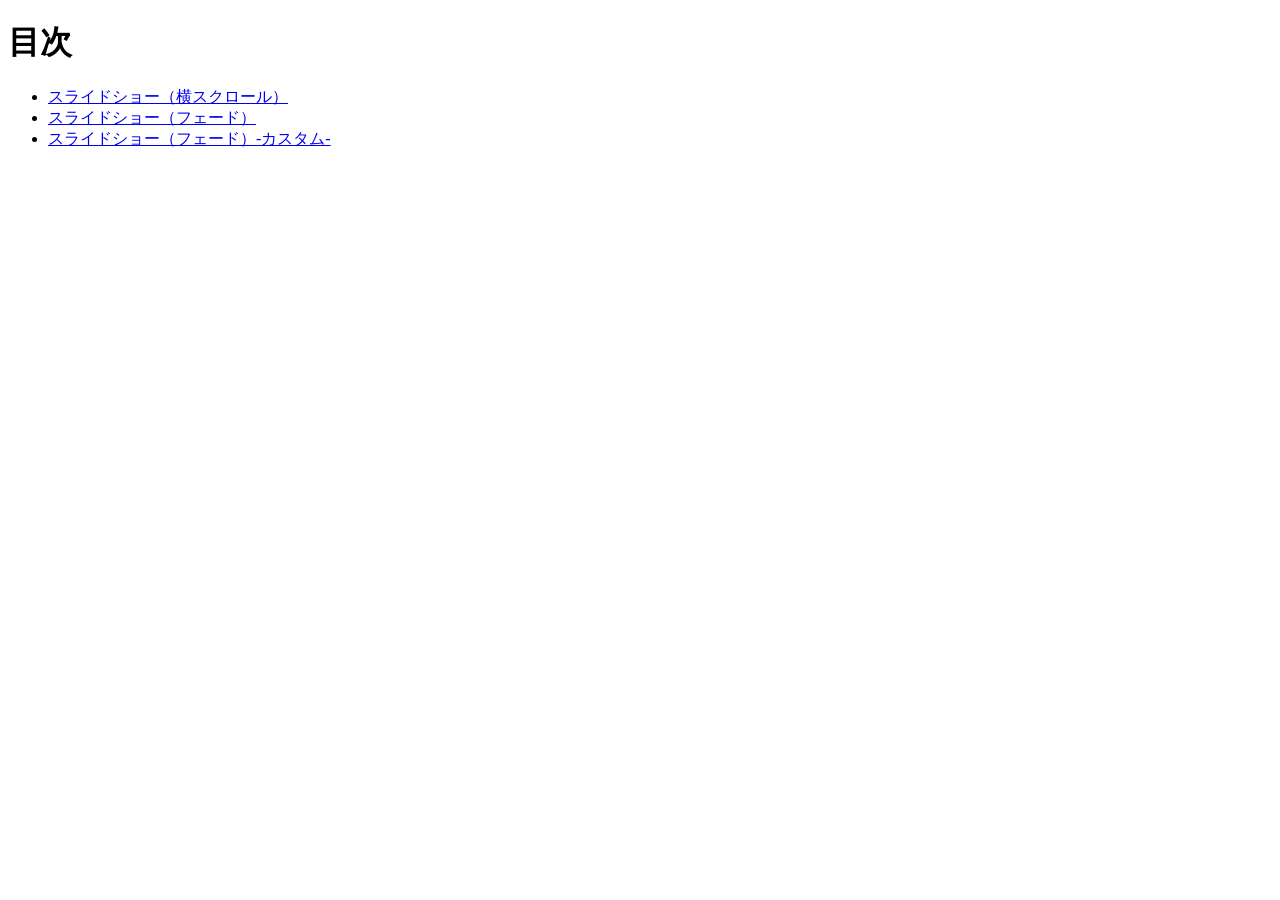
<file: index.html>
<!DOCTYPE html>
<html lang="ja">
<head>
    <meta charset="UTF-8">
    <meta name="viewport" content="width=device-width, initial-scale=1.0">
    <title>20261015-js</title>
</head>
<body>
    <h1>目次</h1>
    <ul>
        <li><a href="slideshow-scroll/index.html">スライドショー（横スクロール）</a></li>
        <li><a href="slideshow-fade/index.html">スライドショー（フェード）</a></li>
        <li><a href="slideshow-fade-custom/index.html">スライドショー（フェード）-カスタム-</a></li>
    </ul>
</body>
</html>
</file>
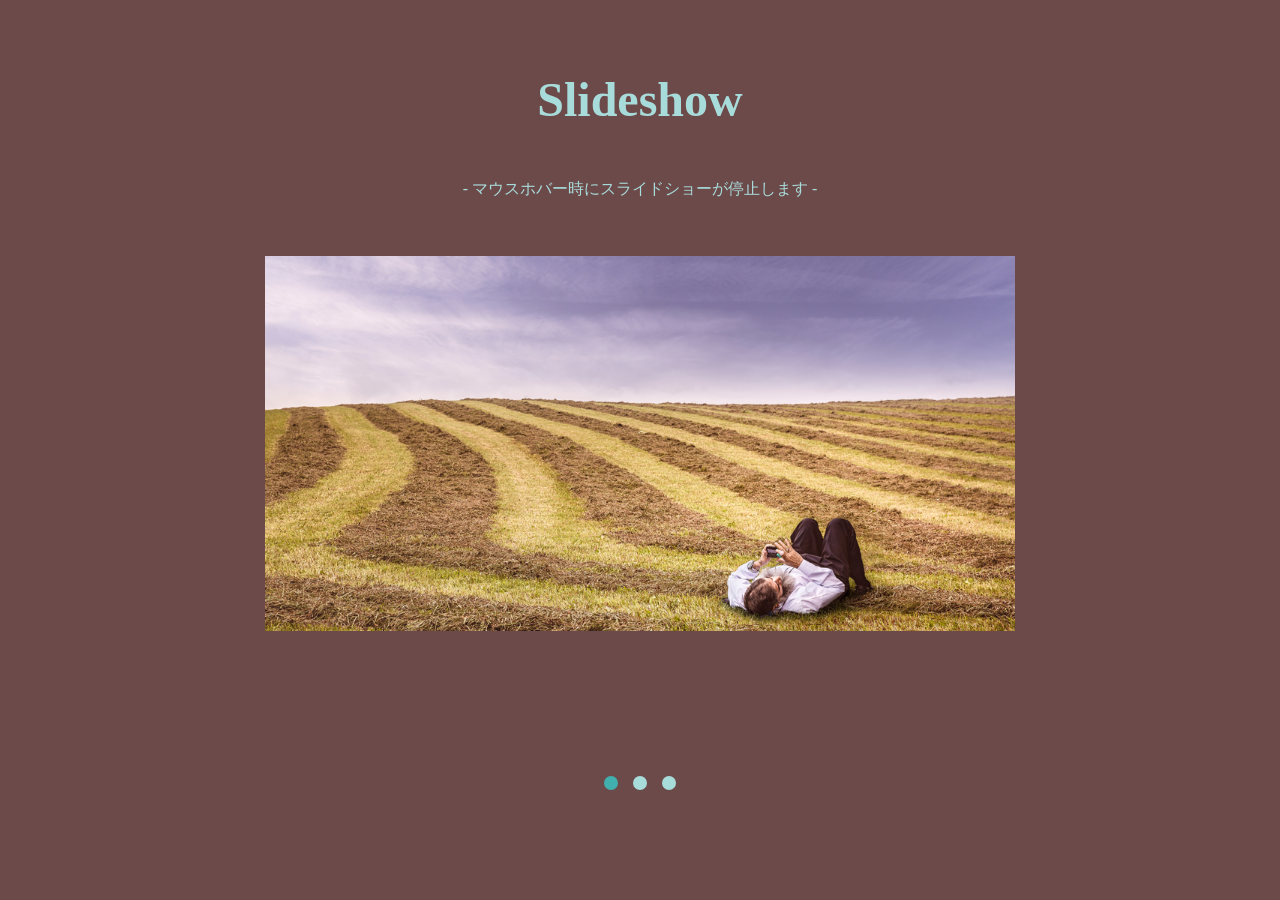
<file: slideshow-fade-custom/index.html>
<!DOCTYPE html>
<html lang="">

<head>
    <meta charset="UTF-8">
    <meta name="viewport" content="width=device-width, initial-scale=1.0">

    <!-- jQuery本体 -->
    <script src="https://code.jquery.com/jquery-3.7.1.min.js"
        integrity="sha256-/JqT3SQfawRcv/BIHPThkBvs0OEvtFFmqPF/lYI/Cxo=" crossorigin="anonymous"></script>
    <script src="js/script.js"></script>

    <link rel="stylesheet" href="css/style.css">

    <title>スライドショー（フェード）</title>
</head>

<body>
    <div id="wrapper">
        <header>
            <h1>Slideshow</h1>
            <p>- マウスホバー時にスライドショーが停止します -</p>
        </header>

        <div id="slide">
            <ul>
                <li><img src="img/img1.jpg" alt="img1"></li>
                <li><img src="img/img2.jpg" alt="img2"></li>
                <li><img src="img/img3.jpg" alt="img3"></li>
            </ul>
        </div>
        
        <div id="button">
            <ul>
                <li><a href="#" class="target">1</a></li>
                <li><a href="#">2</a></li>
                <li><a href="#">3</a></li>
            </ul>
        </div>
    </div>
</body>

</html>
</file>
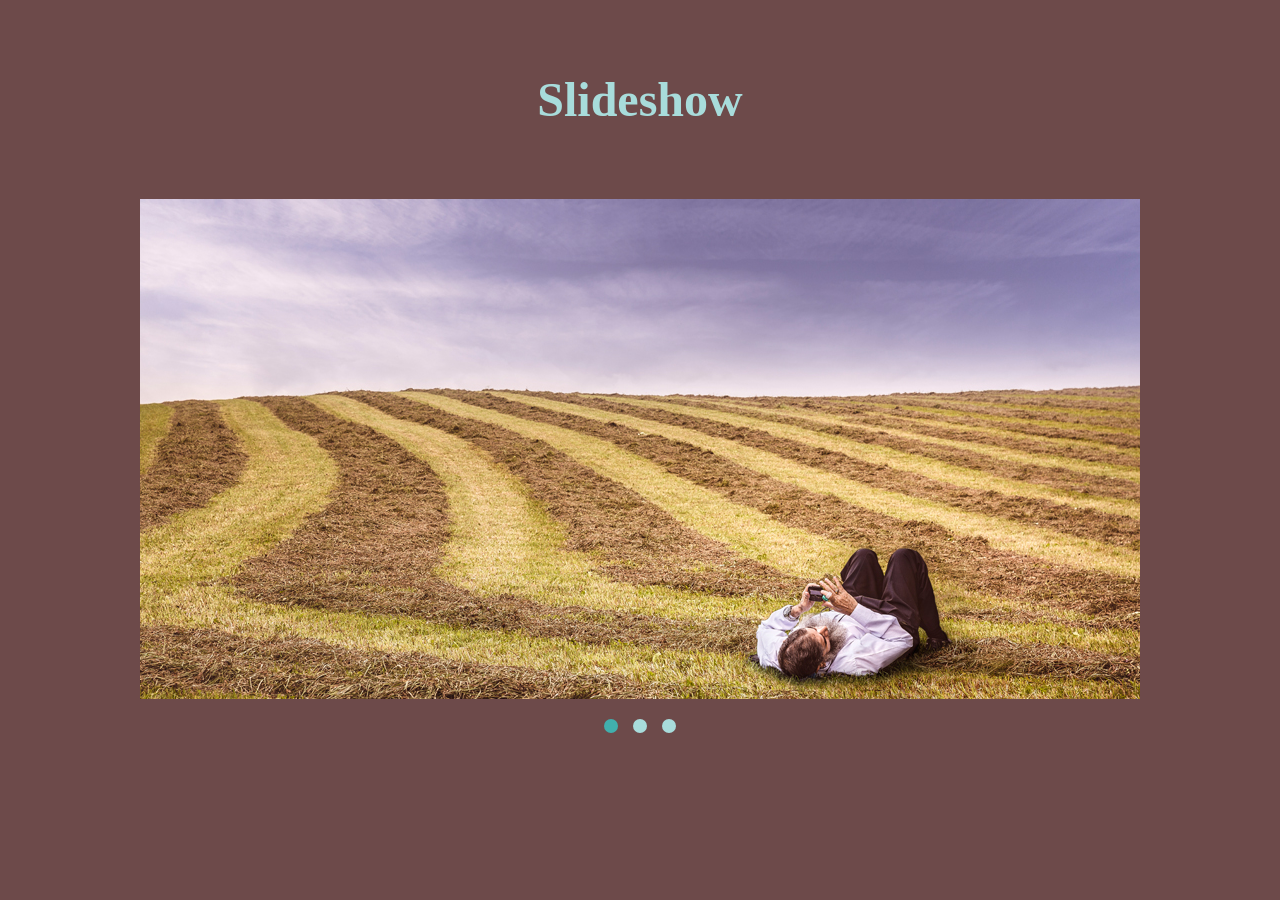
<file: slideshow-fade/index.html>
<!DOCTYPE html>
<html lang="">

<head>
    <meta charset="UTF-8">
    <meta name="viewport" content="width=device-width, initial-scale=1.0">

    <!-- jQuery本体 -->
    <script src="https://code.jquery.com/jquery-3.7.1.min.js"
        integrity="sha256-/JqT3SQfawRcv/BIHPThkBvs0OEvtFFmqPF/lYI/Cxo=" crossorigin="anonymous"></script>
    <script src="js/script.js"></script>

    <link rel="stylesheet" href="css/style.css">

    <title>スライドショー（フェード）</title>
</head>

<body>
    <div id="wrapper">
        <header>
            <h1>Slideshow</h1>
        </header>

        <div id="slide">
            <ul>
                <li><img src="img/img1.jpg" alt="img1"></li>
                <li><img src="img/img2.jpg" alt="img2"></li>
                <li><img src="img/img3.jpg" alt="img3"></li>
            </ul>
        </div>
        
        <div id="button">
            <ul>
                <li><a href="#" class="target">1</a></li>
                <li><a href="#">2</a></li>
                <li><a href="#">3</a></li>
            </ul>
        </div>
    </div>
</body>

</html>
</file>
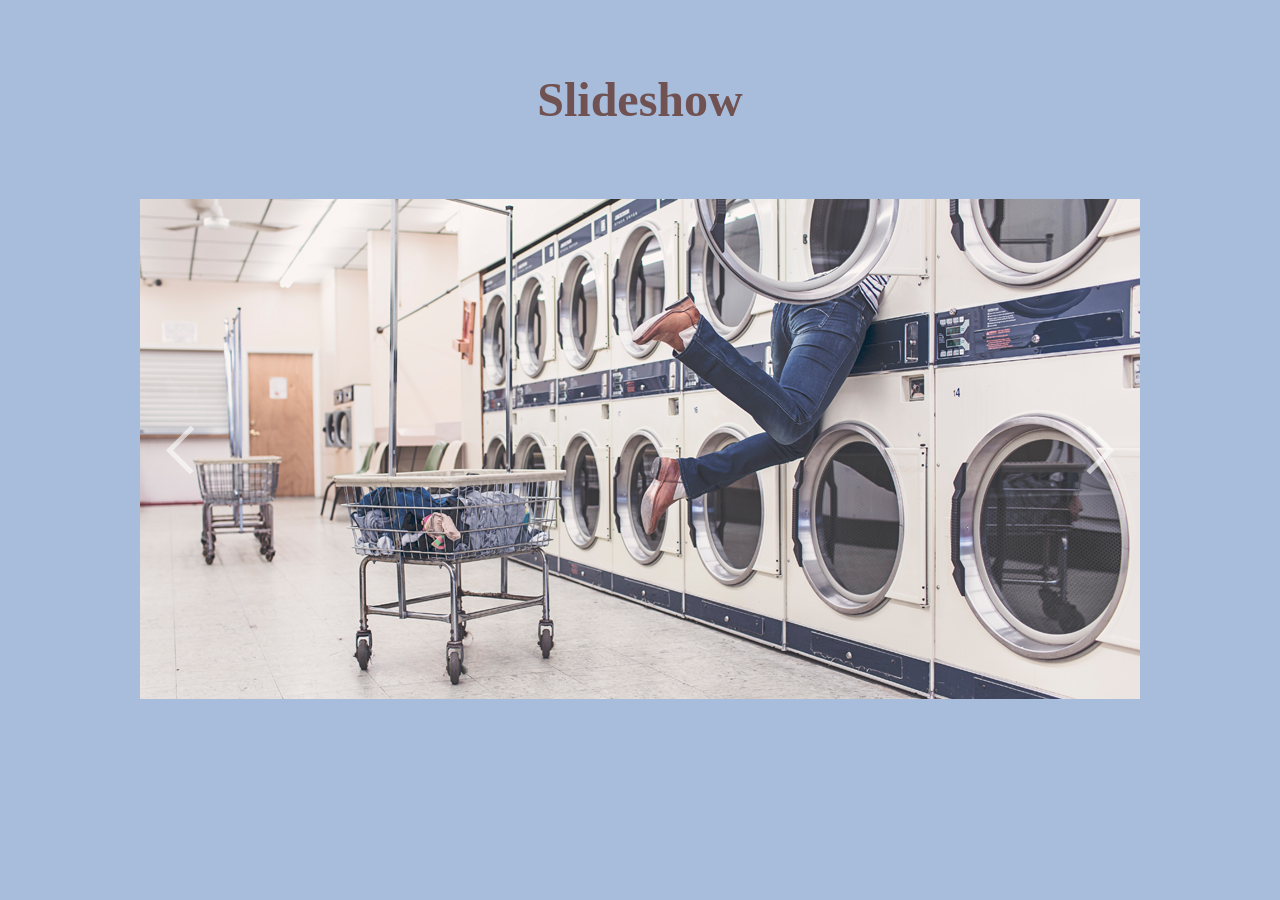
<file: slideshow-scroll/index.html>
<!DOCTYPE html>
<html lang="ja">
<head>
    <meta charset="UTF-8">
    <meta name="viewport" content="width=device-width, initial-scale=1.0">

    <!-- jQuery本体 -->
    <script src="https://code.jquery.com/jquery-3.7.1.min.js" integrity="sha256-/JqT3SQfawRcv/BIHPThkBvs0OEvtFFmqPF/lYI/Cxo=" crossorigin="anonymous"></script>
    <script src="js/script.js"></script>

    <link rel="stylesheet" href="css/style.css">

    <title>スライドショー</title>
</head>
<body>
    <div id="wrapper">
        <header>
            <h1>Slideshow</h1>
        </header>

        <div id="slide">
            <ul>
                <li><img src="img/img1.jpg" alt="img1"></li>
                <li><img src="img/img2.jpg" alt="img2"></li>
                <li><img src="img/img3.jpg" alt="img3"></li>
            </ul>

            <!-- 画像を右にスライド（左の画像を表示） -->
            <button id="prevBtn">
                <img src="img/prev.png" alt="Prev">
            </button>

            <!-- 画像を左にスライド（右の画像を表示） -->
            <button id="nextBtn">
                <img src="img/next.png" alt="Next">
            </button>
        </div>
    </div>
</body>
</html>
</file>
<file: slideshow-fade-custom/css/style.css>
@charset "utf-8";

* {
    box-sizing: border-box;
}

body {
    background: #6d4a4a;
    color: #a8dcdb;
}

ul {
    padding: 0;
    margin: 0;
}

li {
    list-style: none;
}

img {
    max-width: 100%;
    vertical-align: bottom;
    transition: transform .6s ease; /* ゆっくり変化させる */
}

img:hover {
    transform: scale(1.1); /* 拡大 */
}

#wrapper {
    width: 750px;
    margin: 0 auto;
}

header h1 {
    font-size: 3em;
    text-align: center;
    padding: 40px 25px 0;
}

header p {
    text-align: center;
    padding: 20px 25px 40px;
}

#slide ul {
    position: relative;
}

#slide li {
    position: absolute;
    width: 100%;
}

#button {
    padding-top: 520px;
}

#button ul {
    display: flex;
    gap: 15px;
    justify-content: center;
}

#button a {
    text-decoration: none;
    text-indent: -9999px;
    display: block;
    width: 14px;
    height: 14px;
    border-radius: 50%;
    background: #a8dcdb;
}

#button a.target {
    background: #41afad;
}
</file>
<file: slideshow-fade/css/style.css>
@charset "utf-8";

* {
    box-sizing: border-box;
}

body {
    background: #6d4a4a;
    color: #a8dcdb;
}

ul {
    padding: 0;
    margin: 0;
}

li {
    list-style: none;
}

img {
    max-width: 100%;
    vertical-align: bottom;
}

#wrapper {
    width: 1000px;
    margin: 0 auto;
}

header h1 {
    font-size: 3em;
    text-align: center;
    padding: 40px 25px;
}

#slide ul {
    position: relative;
}

#slide li {
    position: absolute;
    width: 100%;
}

#button {
    padding-top: 520px;
}

#button ul {
    display: flex;
    gap: 15px;
    justify-content: center;
}

#button a {
    text-decoration: none;
    text-indent: -9999px;
    display: block;
    width: 14px;
    height: 14px;
    border-radius: 50%;
    background: #a8dcdb;
}

#button a.target {
    background: #41afad;
}
</file>
<file: slideshow-scroll/css/style.css>
@charset "utf-8";

body {
    background: #a8bcdb;
    color: #715252;
}

#wrapper {
    width: 1000px;
    margin: 0 auto;
}

header h1 {
    font-size: 3em;
    text-align: center;
    padding: 40px 25px;
}

#slide {
    position: relative;
    overflow: hidden;     /* はみ出した部分を表示しない */
    height: 500px;
}

#slide ul {
    position: absolute;
    width: 3000px;
    margin: 0;
    padding: 0;
}

#slide li {
    float: left;
    width: 1000px;
    list-style-type: none;
}

button {
    opacity: 0.6;
    transition: opacity .2s;
    border: none;
    background: none;
    cursor: pointer;
}

button:focus {
    outline: none;
}

button:hover {
    opacity: 1;
}

#prevBtn,
#nextBtn {
    position: absolute;
    top: 225px;
}

#prevBtn {
    left: 20px;
}

#nextBtn {
    right: 20px;
}
</file>
